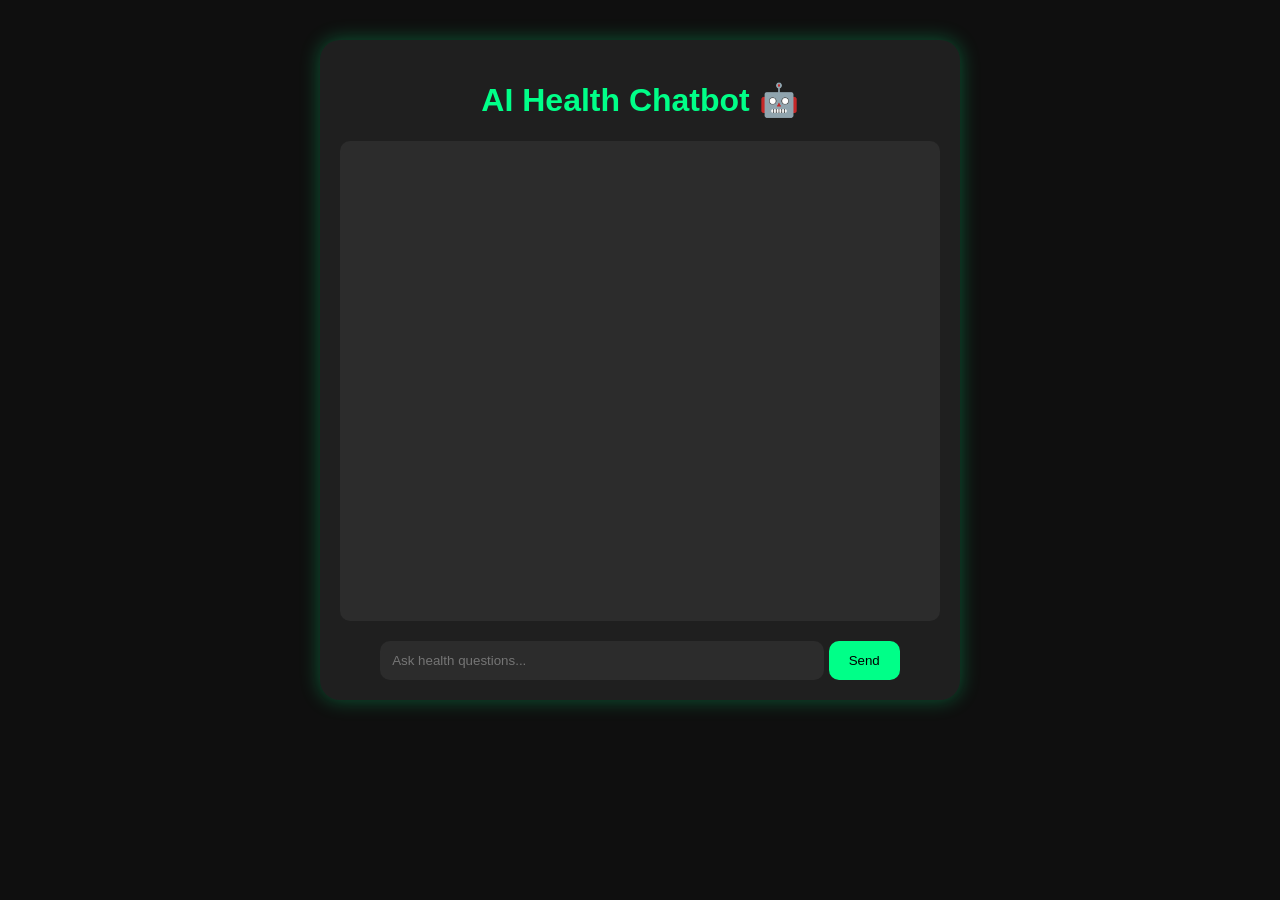
<file: templates/chatbot.html>
<!DOCTYPE html>
<html>

<head>

    <title>AI Chatbot</title>

    <style>

        body{
            background:#0f0f0f;
            color:white;
            font-family:Arial;
            text-align:center;
        }

        .chat-container{
            width:600px;
            margin:auto;
            margin-top:40px;
            background:#1f1f1f;
            padding:20px;
            border-radius:20px;

            box-shadow:0 0 20px rgba(0,255,136,0.3);
        }

        h1{
            color:#00ff88;
        }

        #chat-box{
            height:450px;
            overflow-y:auto;
            background:#2c2c2c;
            padding:15px;
            border-radius:10px;
            margin-bottom:20px;
            text-align:left;
        }

        .user{
            background:#00cc66;
            color:white;
            padding:10px;
            border-radius:10px;
            margin:10px;
        }

        .bot{
            background:#444;
            color:white;
            padding:10px;
            border-radius:10px;
            margin:10px;
        }

        input{
            width:70%;
            padding:12px;
            border:none;
            border-radius:10px;
            background:#2c2c2c;
            color:white;
        }

        button{
            padding:12px 20px;
            border:none;
            border-radius:10px;
            background:#00ff88;
            cursor:pointer;
            transition:0.3s;
        }

        button:hover{
            background:#00cc66;
        }

    </style>

</head>

<body>

<div class="chat-container">

    <h1>AI Health Chatbot 🤖</h1>

    <div id="chat-box"></div>

    <input type="text"
           id="message"
           placeholder="Ask health questions...">

    <button onclick="sendMessage()">
        Send
    </button>

</div>

<script>

async function sendMessage(){

    let messageInput = document.getElementById("message");

    let message = messageInput.value;

    if(message.trim() === ""){
        return;
    }

    let chatBox = document.getElementById("chat-box");

    // USER MESSAGE
    chatBox.innerHTML += `
        <div class="user">
            <strong>You:</strong><br>
            ${message}
        </div>
    `;

    // CLEAR INPUT
    messageInput.value = "";

    // SEND TO FLASK
    let formData = new FormData();

    formData.append("message", message);

    try{

        let response = await fetch("/ask", {
            method: "POST",
            body: formData
        });

        let data = await response.json();

        // BOT RESPONSE
        chatBox.innerHTML += `
            <div class="bot">
                <strong>AI:</strong><br>
                ${data.reply}
            </div>
        `;

        // AUTO SCROLL
        chatBox.scrollTop = chatBox.scrollHeight;

    }
    catch(error){

        chatBox.innerHTML += `
            <div class="bot">
                Error getting AI response.
            </div>
        `;
    }
}

</script>

</body>
</html>
</file>
